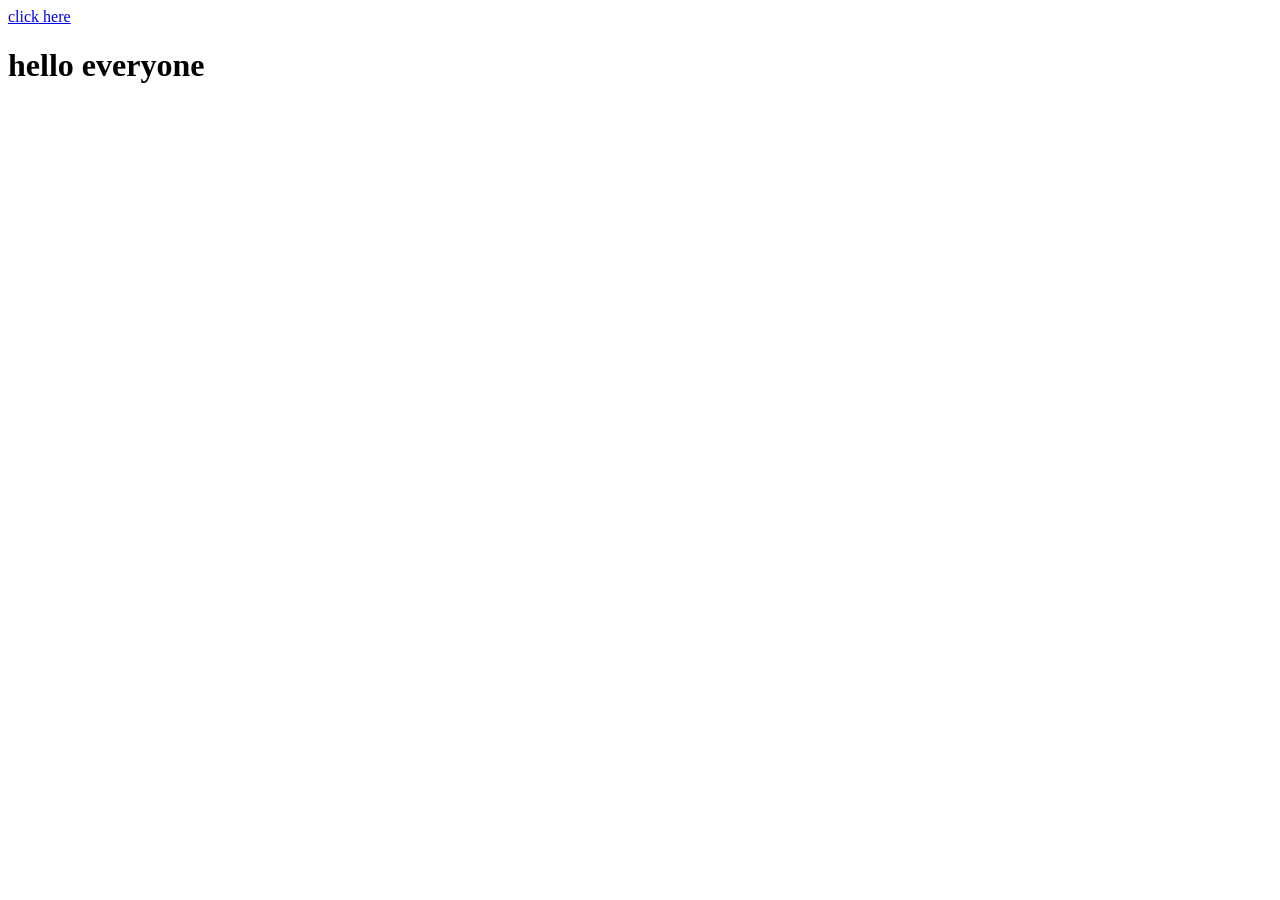
<file: test website/index.html>
<!DOCTYPE html>
<html lang="en">
<head>
    <meta charset="UTF-8">
    <meta name="viewport" content="width=device-width, initial-scale=1.0">
    <title>Document</title>
</head>
<body>

    <a href="/astrogabriella.github.io/exercise/practise.html">click here</a>
    <h1>hello everyone</h1>
</body>
</html>
</file>
